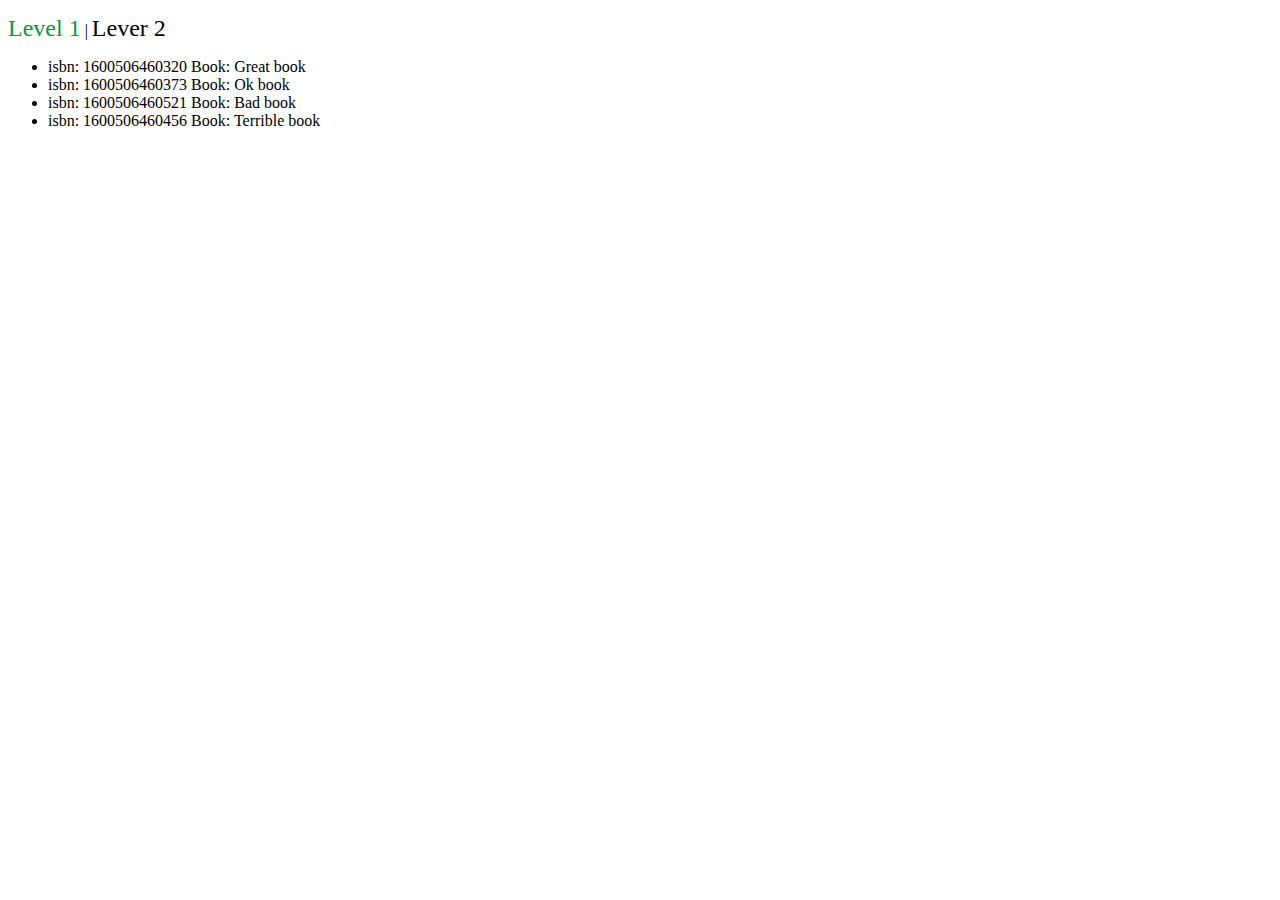
<file: index.html>
<!DOCTYPE html>
<html lang="en">
<head>
  <meta charset="UTF-8">
  <meta http-equiv="X-UA-Compatible" content="IE=edge">
  <meta name="viewport" content="width=device-width, initial-scale=1.0">
  <link rel="stylesheet" href="css/style.css">
  <link rel="stylesheet" href="https://use.fontawesome.com/releases/v5.15.4/css/all.css" integrity="sha384-DyZ88mC6Up2uqS4h/KRgHuoeGwBcD4Ng9SiP4dIRy0EXTlnuz47vAwmeGwVChigm" crossorigin="anonymous">
  <title>Document</title>
</head>
<body>
  <div class="menu"><a href="index.html" class="active">Level 1</a> | <a href="level2.html">Lever 2</a></div>
  <div class="Container">
    <div class="product">
      <ul></ul>
    </div>
  </div>
  <script src="JS/level1.js" type="module"></script>
</body>
</html>
</file>
<file: css/style.css>
.menu {
  margin: 15px 0;
}

.menu a {
  color: rgb(0, 0, 0);
  text-decoration: none;
  font-size: 24px;
  cursor: pointer;
}

.menu a.active {
  color: rgb(0, 155, 64);
}
</file>
